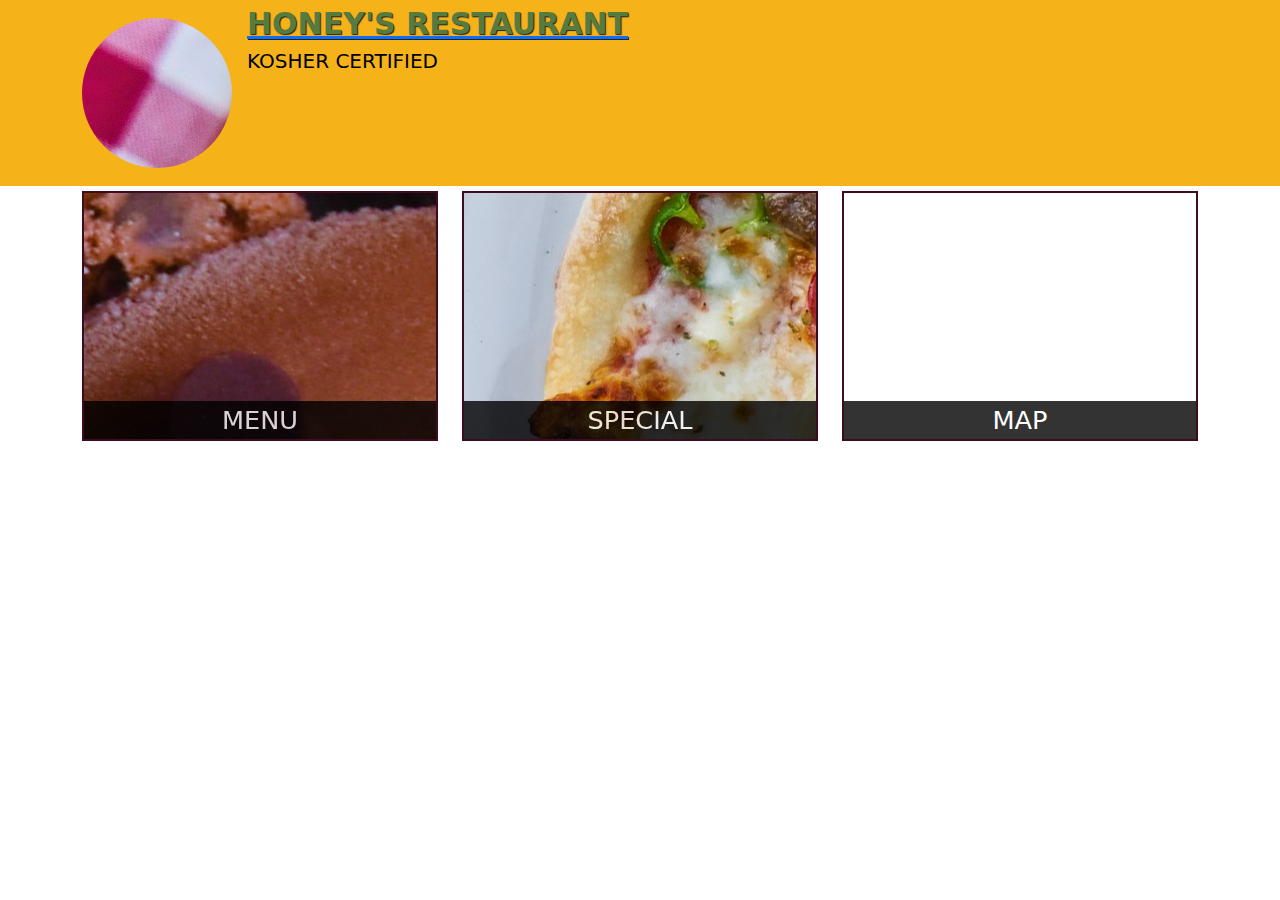
<file: index.html>
<!doctype html>
<html lang="en">

<head>
  <!-- Required meta tags -->
  <meta charset="utf-8">
  <meta name="viewport" content="width=device-width, initial-scale=1, shrink-to-fit=no">

  <!-- Bootstrap CSS -->
  <link rel="stylesheet" href="https://stackpath.bootstrapcdn.com/bootstrap/4.3.1/css/bootstrap.min.css"
    integrity="sha384-ggOyR0iXCbMQv3Xipma34MD+dH/1fQ784/j6cY/iJTQUOhcWr7x9JvoRxT2MZw1T" crossorigin="anonymous">

  <link rel="stylesheet" href="style.css">
  <link rel="stylesheet" href="css/bootstrap.min.css">

  <title>Hello, world!</title>
</head>

<body>
  <header>
    <nav id="header-nav" class=" navbar navbar-default">
      <div class="container">

        <div class="navbar-header">
          <a href="index.html" class="float-left">
            <div id="logo-img" alt="logo image"></div>
          </a>

          <div class="navbar-brand">
            <a href="index.html"><h1>Honey's Restaurant </h1></a>
            <p>
             <span>Kosher Certified</span>
            </p>
          </div>
      </div>
    </nav>
  </header>

  <div id="main-content" class="container">
    <div id="home-tile" class="row">

      <div class="col-md-4 col-sm-6 col-xs-12">
        <a href="menu-categories.html"><div id="menu-tile"><span>Menu</span></div></a>
      </div>

      <div class="col-md-4 col-sm-6 col-xs-12" >
        <a href="single-categories.html"><div id="special-tile"><span>Special</span></div></a>
      </div>

      <div class="col-md-4 col-sm-12 col-xs-12">
        <a href="https://goo.gl/maps/nqkYwyTRUd625cif9" target="_blank">
          <div id="map-tile">
            <iframe src="https://www.google.com/maps/embed?pb=!1m18!1m12!1m3!1d3600.9244810919454!2d86.48426701433404!3d25.50756502529945!2m3!1f0!2f0!3f0!3m2!1i1024!2i768!4f13.1!3m3!1m2!1s0x39f1e4114111726d%3A0x5b989d8252f211b6!2sHoney&#39;s%20Restaurant%20Khagaria!5e0!3m2!1sen!2sin!4v1626947012566!5m2!1sen!2sin" width="100%" height="250" style="border:0;" allowfullscreen="" loading="lazy"></iframe>
            <span>Map</span>
          </div>
        </a>
      </div>


    </div>
  </div>



  <!-- Optional JavaScript -->
  <!-- jQuery first, then Popper.js, then Bootstrap JS -->
  <script src="https://code.jquery.com/jquery-3.3.1.slim.min.js"
    integrity="sha384-q8i/X+965DzO0rT7abK41JStQIAqVgRVzpbzo5smXKp4YfRvH+8abtTE1Pi6jizo"
    crossorigin="anonymous"></script>
  <script src="https://cdnjs.cloudflare.com/ajax/libs/popper.js/1.14.7/umd/popper.min.js"
    integrity="sha384-UO2eT0CpHqdSJQ6hJty5KVphtPhzWj9WO1clHTMGa3JDZwrnQq4sF86dIHNDz0W1"
    crossorigin="anonymous"></script>
  <script src="https://stackpath.bootstrapcdn.com/bootstrap/4.3.1/js/bootstrap.min.js"
    integrity="sha384-JjSmVgyd0p3pXB1rRibZUAYoIIy6OrQ6VrjIEaFf/nJGzIxFDsf4x0xIM+B07jRM"
    crossorigin="anonymous"></script>
</body>

</html>
</file>
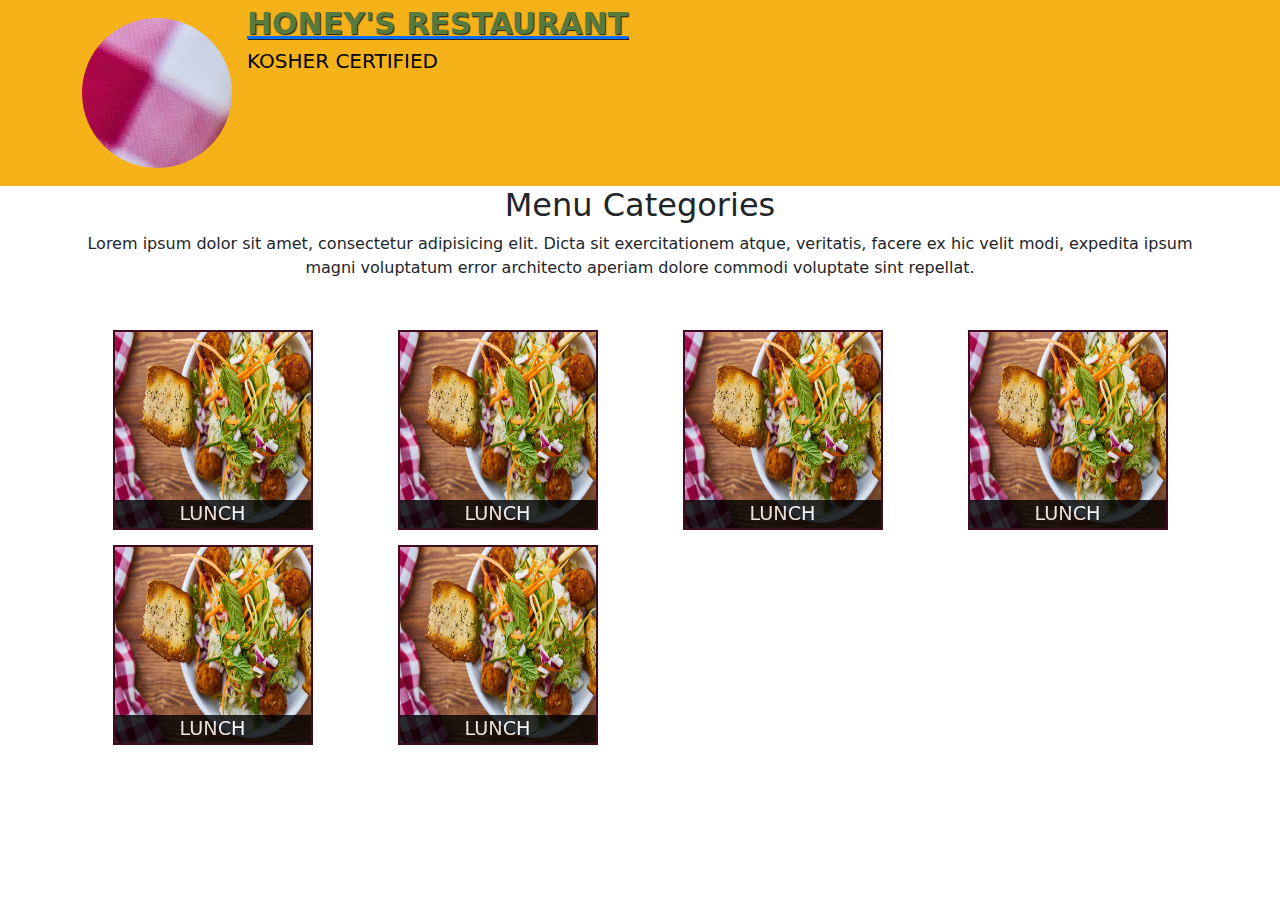
<file: menu-categories.html>
<!doctype html>
<html lang="en">

<head>
  <!-- Required meta tags -->
  <meta charset="utf-8">
  <meta name="viewport" content="width=device-width, initial-scale=1, shrink-to-fit=no">

  <!-- Bootstrap CSS -->
  <link rel="stylesheet" href="https://stackpath.bootstrapcdn.com/bootstrap/4.3.1/css/bootstrap.min.css"
    integrity="sha384-ggOyR0iXCbMQv3Xipma34MD+dH/1fQ784/j6cY/iJTQUOhcWr7x9JvoRxT2MZw1T" crossorigin="anonymous">

  <link rel="stylesheet" href="style.css">
  <link rel="stylesheet" href="css/bootstrap.min.css">

  <title>Hello, world!</title>
</head>

<body>
  <header>
    <nav id="header-nav" class=" navbar navbar-default">
      <div class="container">

        <div class="navbar-header">
          <a href="index.html" class="float-left">
            <div id="logo-img" alt="logo image"></div>
          </a>

          <div class="navbar-brand">
            <a href="index.html"><h1>Honey's Restaurant</h1></a>
            <p>
             <span>Kosher Certified</span>
            </p>
          </div>
      </div>
    </nav>
  </header>

  <div id="main-content" class="container">
   <h2 id="menu-categories-tile" class="text-center">Menu Categories </h2>
   <div class="text-center">
   Lorem ipsum dolor sit amet, consectetur adipisicing elit. Dicta sit exercitationem atque, veritatis, facere ex hic velit modi, expedita ipsum magni voluptatum error architecto aperiam dolore commodi voluptate sint repellat.
</div>

<section class="row">
    <div class="col-md-3 col-sm-4" >
        <a href="single-categories.html">
            <div class="category-tile">
                <img width="200" height="200"  src="./background.2.jpg" alt="Lunch">
                <span>Lunch</span>
            </div>
        </a>
    </div>

    <div class="col-md-3 col-sm-4" >
        <a href="single-category.html">
            <div class="category-tile">
                <img width="200" height="200"  src="./background.2.jpg" alt="Lunch">
                <span>Lunch</span>
            </div>
        </a>
    </div>

    <div class="col-md-3 col-sm-4" >
        <a href="single-category.html">
            <div class="category-tile">
                <img width="200" height="200"  src="./background.2.jpg" alt="Lunch">
                <span>Lunch</span>
            </div>
        </a>
    </div>

    <div class="col-md-3 col-sm-4" >
        <a href="single-category.html">
            <div class="category-tile">
                <img width="200" height="200"  src="./background.2.jpg" alt="Lunch">
                <span>Lunch</span>
            </div>
        </a>
    </div>

    <div class="col-md-3 col-sm-4" >
        <a href="single-category.html">
            <div class="category-tile">
                <img width="200" height="200"  src="./background.2.jpg" alt="Lunch">
                <span>Lunch</span>
            </div>
        </a>
    </div>

    <div class="col-md-3 col-sm-4" >
        <a href="single-category.html">
            <div class="category-tile">
                <img width="200" height="200"  src="./background.2.jpg" alt="Lunch">
                <span>Lunch</span>
            </div>
        </a>
    </div>
</section>
  </div>



  <!-- Optional JavaScript -->
  <!-- jQuery first, then Popper.js, then Bootstrap JS -->
  <script src="https://code.jquery.com/jquery-3.3.1.slim.min.js"
    integrity="sha384-q8i/X+965DzO0rT7abK41JStQIAqVgRVzpbzo5smXKp4YfRvH+8abtTE1Pi6jizo"
    crossorigin="anonymous"></script>
  <script src="https://cdnjs.cloudflare.com/ajax/libs/popper.js/1.14.7/umd/popper.min.js"
    integrity="sha384-UO2eT0CpHqdSJQ6hJty5KVphtPhzWj9WO1clHTMGa3JDZwrnQq4sF86dIHNDz0W1"
    crossorigin="anonymous"></script>
  <script src="https://stackpath.bootstrapcdn.com/bootstrap/4.3.1/js/bootstrap.min.js"
    integrity="sha384-JjSmVgyd0p3pXB1rRibZUAYoIIy6OrQ6VrjIEaFf/nJGzIxFDsf4x0xIM+B07jRM"
    crossorigin="anonymous"></script>
</body>

</html>
</file>
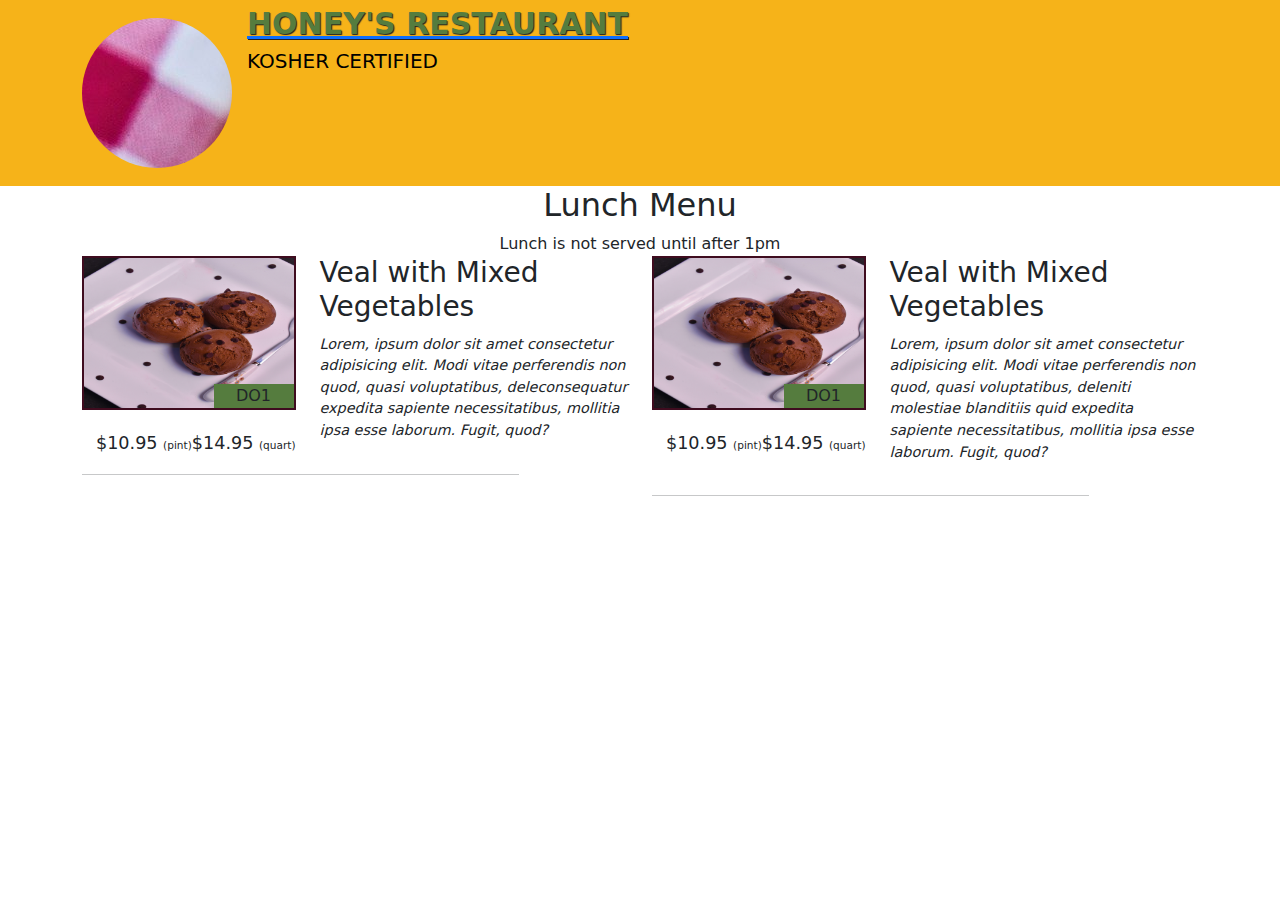
<file: single-categories.html>
<!doctype html>
<html lang="en">

<head>
  <!-- Required meta tags -->
  <meta charset="utf-8">
  <meta name="viewport" content="width=device-width, initial-scale=1, shrink-to-fit=no">

  <!-- Bootstrap CSS -->
  <link rel="stylesheet" href="https://stackpath.bootstrapcdn.com/bootstrap/4.3.1/css/bootstrap.min.css"
    integrity="sha384-ggOyR0iXCbMQv3Xipma34MD+dH/1fQ784/j6cY/iJTQUOhcWr7x9JvoRxT2MZw1T" crossorigin="anonymous">

  <link rel="stylesheet" href="style.css">
  <link rel="stylesheet" href="css/bootstrap.min.css">

  <title>Hello, world!</title>
</head>

<body>
  <header>
    <nav id="header-nav" class=" navbar navbar-default">
      <div class="container">

        <div class="navbar-header">
          <a href="index.html" class="float-left">
            <div id="logo-img" alt="logo image"></div>
          </a>

          <div class="navbar-brand">
            <a href="index.html"><h1>Honey's Restaurant</h1></a>
            <p>
             <span>Kosher Certified</span>
            </p>
          </div>
      </div>
    </nav>
  </header>

  <div id="main-content" class="container">
  <h2 id="menu-categories-title" class="text-center">Lunch Menu</h2>
  <div class="text-center">Lunch is not served until after 1pm</div>
  

  <section class="row">
      <div class="menu-item-tile col-md-6">
          <div class="row">
              <div class="col-sm-5">
                  <div class="menu-item-photo">
                      <div>DO1</div>
                      <img class="img-responsive" width="250" height="150" src="./dessert.png.jpg" alt="Item">
                  </div>
                  <div class="menu-item-price">$10.95 <span> (pint)</span>$14.95 <span>(quart)</span></div>
              </div>
              <div class="menu-item-description col-sm-7">
                  <h3 class="menu-item-title">Veal with Mixed Vegetables</h3>
                  <p class="menu-item-details">Lorem, ipsum dolor sit amet consectetur adipisicing elit. Modi vitae perferendis non quod, quasi voluptatibus, deleconsequatur expedita sapiente necessitatibus, mollitia ipsa esse laborum. Fugit, quod?</p>
              </div>
          </div>
          <hr class="visible-xs">
      </div>


      <div class="menu-item-tile col-md-6">
        <div class="row">
            <div class="col-sm-5">
                <div class="menu-item-photo">
                    <div>DO1</div>
                    <img class="img-responsive" width="250" height="150" src="./dessert.png.jpg" alt="Item">
                </div>
                <div class="menu-item-price">$10.95 <span> (pint)</span>$14.95 <span>(quart)</span></div>
            </div>
            <div class="menu-item-description col-sm-7">
                <h3 class="menu-item-title">Veal with Mixed Vegetables</h3>
                <p class="menu-item-details">Lorem, ipsum dolor sit amet consectetur adipisicing elit. Modi vitae perferendis non quod, quasi voluptatibus, deleniti molestiae blanditiis quid expedita sapiente necessitatibus, mollitia ipsa esse laborum. Fugit, quod?</p>
            </div>
        </div>
        <hr class="visible-xs">
    </div>


  </section>
</div>



  <!-- Optional JavaScript -->
  <!-- jQuery first, then Popper.js, then Bootstrap JS -->
  <script src="https://code.jquery.com/jquery-3.3.1.slim.min.js"
    integrity="sha384-q8i/X+965DzO0rT7abK41JStQIAqVgRVzpbzo5smXKp4YfRvH+8abtTE1Pi6jizo"
    crossorigin="anonymous"></script>
  <script src="https://cdnjs.cloudflare.com/ajax/libs/popper.js/1.14.7/umd/popper.min.js"
    integrity="sha384-UO2eT0CpHqdSJQ6hJty5KVphtPhzWj9WO1clHTMGa3JDZwrnQq4sF86dIHNDz0W1"
    crossorigin="anonymous"></script>
  <script src="https://stackpath.bootstrapcdn.com/bootstrap/4.3.1/js/bootstrap.min.js"
    integrity="sha384-JjSmVgyd0p3pXB1rRibZUAYoIIy6OrQ6VrjIEaFf/nJGzIxFDsf4x0xIM+B07jRM"
    crossorigin="anonymous"></script>
</body>

</html>
</file>
<file: style.css>
body{
    background-color: maroon;
}

/* header */
#header-nav {
    background-color: #f6b319;
    border-radius: 0;
    border: 0;
}

#logo-img {
    background: url("./background.2.jpg");
    width: 150px;
    height: 150px;
    margin: 10px 15px 10px 0;
    border-radius: 50%;
}

/* Restaurant Namme */
.navbar-brand {
    padding-top: 25px;
}

.navbar-brand h1{
    color: #557c3e;
    font-size: 1.5em;
    text-transform: uppercase;
    font-weight: bold;
    text-shadow: 1px 1px 1px #222;
    margin-top: 0;
    margin-bottom: 0;
    line-height: .75;
}

.navbar-brand a:hover, .navbar-brand a:focus {
    text-decoration: none;
}

/* Kosher certified */
.navbar-brand p{   
     color: #000;
     text-transform: uppercase;
     font-size: 1em;
     margin-top: 10px;
     vertical-align: middle;
}

#menu-tile, #special-tile, #map-tile {
    height: 250px;
    width: 100%;
    margin-top: 5px;
    margin-bottom: 15px;
    position: relative;
    border: 2px solid #3F0C1F;
    overflow: hidden;
}

#menu-tile:hover, #special-tile:hover, #map-tile:hover {
    box-shadow: 0 1px 5px 1px #cccccc;
}

#menu-tile {
    background: url("./dessert.png.jpg") no-repeat center;
    background-position: center;
}

#special-tile {
    background: url("./background\ top.jpg") no-repeat center;
    background-position: center;
}

#menu-tile span, #special-tile span, #map-tile span {
    position: absolute;
    bottom: 0;
    right: 0;
    width: 100%;
    text-align: center;
    font-size: 1.6em;
    text-transform: uppercase;
    background-color: #000;
    color: #fff;
    opacity: .8;
}

.category-tile {
    position: relative;
    border: 2px solid #3F0C1F;
    overflow: hidden;
    width: 200px;
    height: 200px;
    margin: 0 auto 15px;
}

.category-tile span {
    position: absolute;
    bottom: 0;
    right: 0;
    width: 100%;
    text-align: center;
    font-size: 1.2em;
    text-transform: uppercase;
    background-color: #000;
    color: #fff;
    opacity: .8;
}

.category-tile:hover {
    box-shadow: 0 1px 5px #cccccc;
}

#menu-categories-tile + div {
    margin-bottom: 50px;
}

.menu-item-tile {
    margin-bottom: 25px;
}

.menu-item-tile hr {
    width: 80%;
}

.menu-item-tile .menu-item-price {
    font-size: 1.1em;
    text-align: right;
    margin-top: -15;
    margin-right: -15;
}

.menu-item-tile .menu-item-price span {
    font-size: .6em;
}

.menu-item-photo {
    position: relative;
    border: 2px solid #3F0C1F;
    overflow: hidden;
    padding: 0;
    margin-right: -15;
    margin-left: auto;
    margin-bottom: 20px;
    max-width: 250px;
}

.menu-item-photo div {
    position: absolute;
    bottom: 0;
    right: 0;
    width: 80px;
    background-color: #557c3e;
    text-align: center;
}

.menu-item-description {
    padding-right: 30px;
}

h3.menu-item-title {
    margin: 0 0 10px;
}
 .menu-item-details {
     font-size: .9em;
     font-style: italic;
 }
</file>
